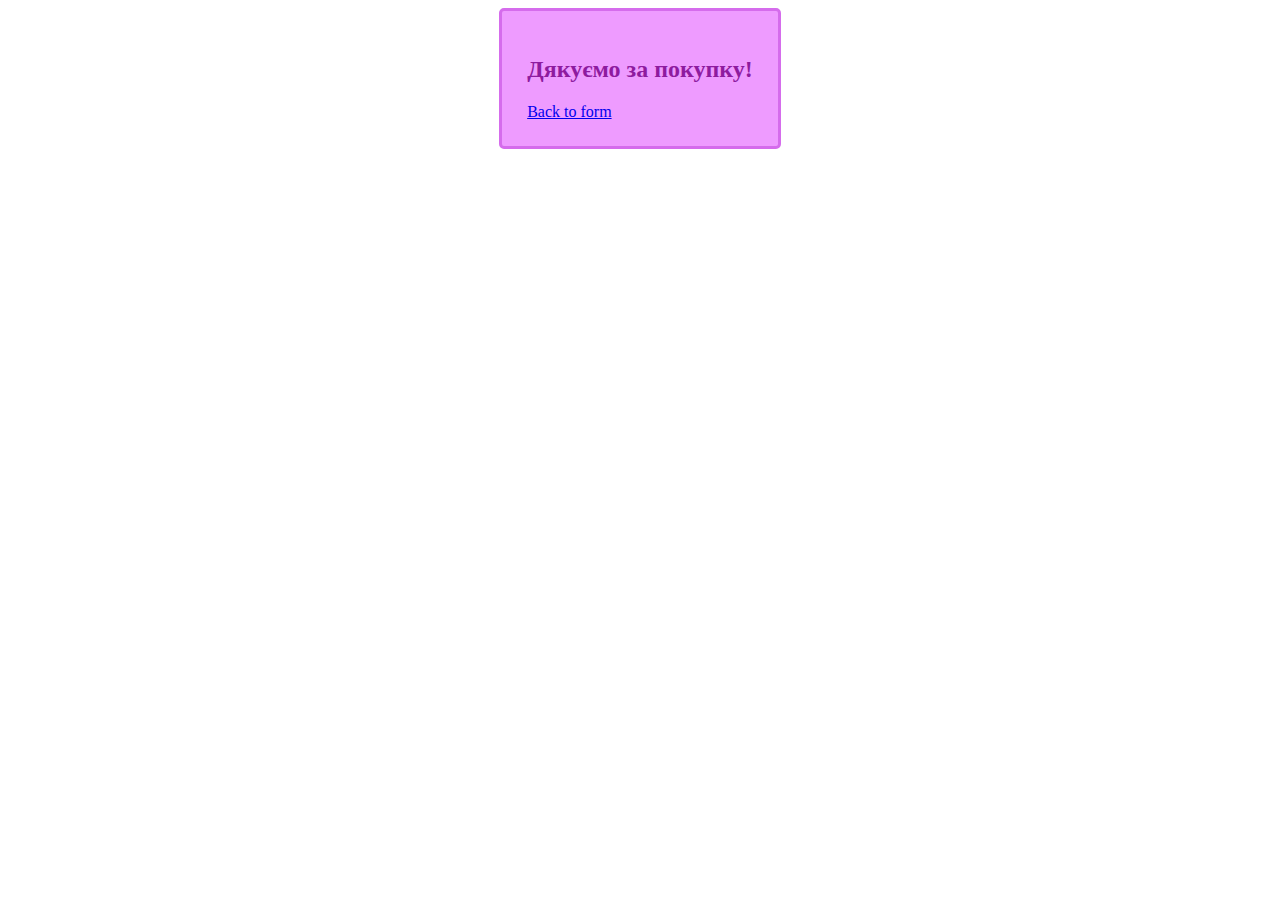
<file: result.html>
<!DOCTYPE html>
<html lang="en">
<head>
    <meta charset="UTF-8">
    <meta name="viewport" content="width=device-width, initial-scale=1.0">
    <title>RESULT</title>
</head>

<body>
    <div class="greeting">
        <div class="greeting-child">
            <h2>Дякуємо за покупку!</h2>
            <div id="results">           
            </div>
            <a href="./index.html">Back to form</a>
        </div>
    </div>   
</body>
</html>

<script>
    const resultsList = document.getElementById('results');

    new URLSearchParams(window.location.search).forEach((value, name) => {
        resultsList.append(`${name}: ${value}`)
        resultsList.append(document.createElement('br'))
    })
</script>

<style>
    .greeting { 
        display: flex;
        justify-content: center;
        flex-wrap: wrap;
    }

    .greeting-child{
        border: 3px solid #d56cec;
        border-radius: 5px;
        padding: 25px;
        background-color: #ee9bff;
    }

    h2 {
        color: rgb(142, 27, 159);
        font-family: cursive;
    }
</style>
</file>
